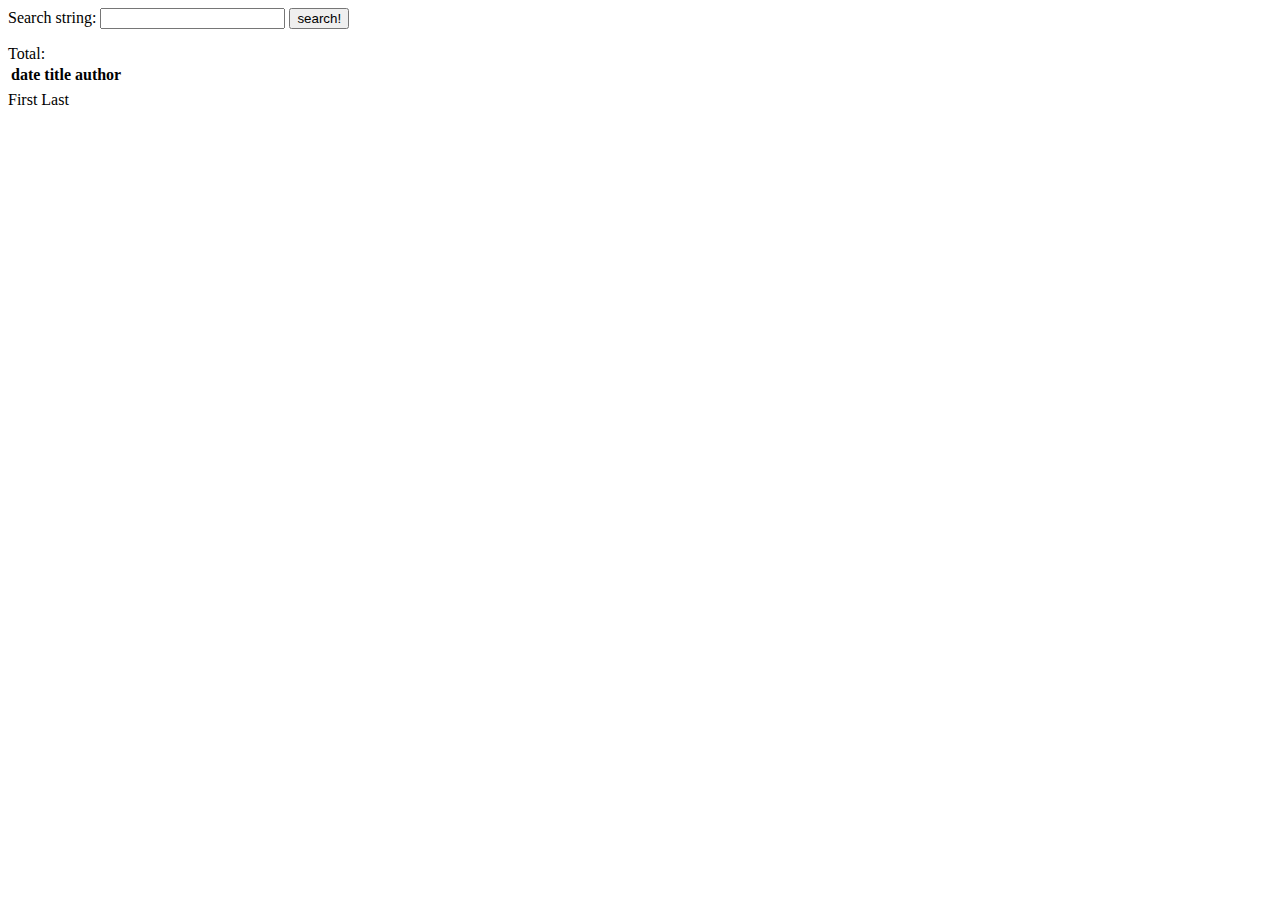
<file: src/main/resources/templates/index.html>
<html xmlns:th="http://www.thymeleaf.org">
<head>
    <meta charset="utf-8">
    <link rel="stylesheet" type="text/css" media="all" th:href="@{css/main.css}"/>
</head>
<body>
<form th:action="@{/search}" method="get">
    <div>Search string:
        <input type="text" name="string">
        <input type="hidden" name="page" value="1">
        <input type="submit" value="search!">
        <span class="error" th:text="${error}"></span>
    </div>
</form>
<div th:if="${total != null}">
    Total: <span th:text="${total}"></span>
</div>
<div th:if="${not #lists.isEmpty(items)}">
    <table class="result">
        <thead>
        <tr>
            <th>date</th>
            <th>title</th>
            <th>author</th>
        </tr>
        </thead>
        <tbody>
        <tr th:each="item : ${items}">
            <td th:text="${item.creationDate}"></td>
            <td><a th:text="${item.title}" th:href="${item.link}"></a><img th:if="${item.answered}" class="checkmark"
                                                                           th:src="@{images/checkmark.png}"></td>
            <td th:text="${item.owner.displayName}"></td>
        </tr>
        </tbody>
    </table>
    <div th:with="curPage=${#conversions.convert(param.page, 'java.lang.Integer')}">
        <a th:if="${curPage > 1}" th:href="@{/search(string=${param.string}, page=1)}">First</a>
        <span th:if="${not #lists.isEmpty(pages)}" th:each="page : ${pages}">
            <a th:href="@{/search(string=${param.string}, page=${page})}"
               th:text=${page}
               th:class="${page==curPage} ? disabled"></a>
        </span>
        <a th:if="${curPage < maxPage}" th:href="@{/search(string=${param.string}, page=${maxPage})}">Last</a>
    </div>
</div>
</body>
</html>
</file>
